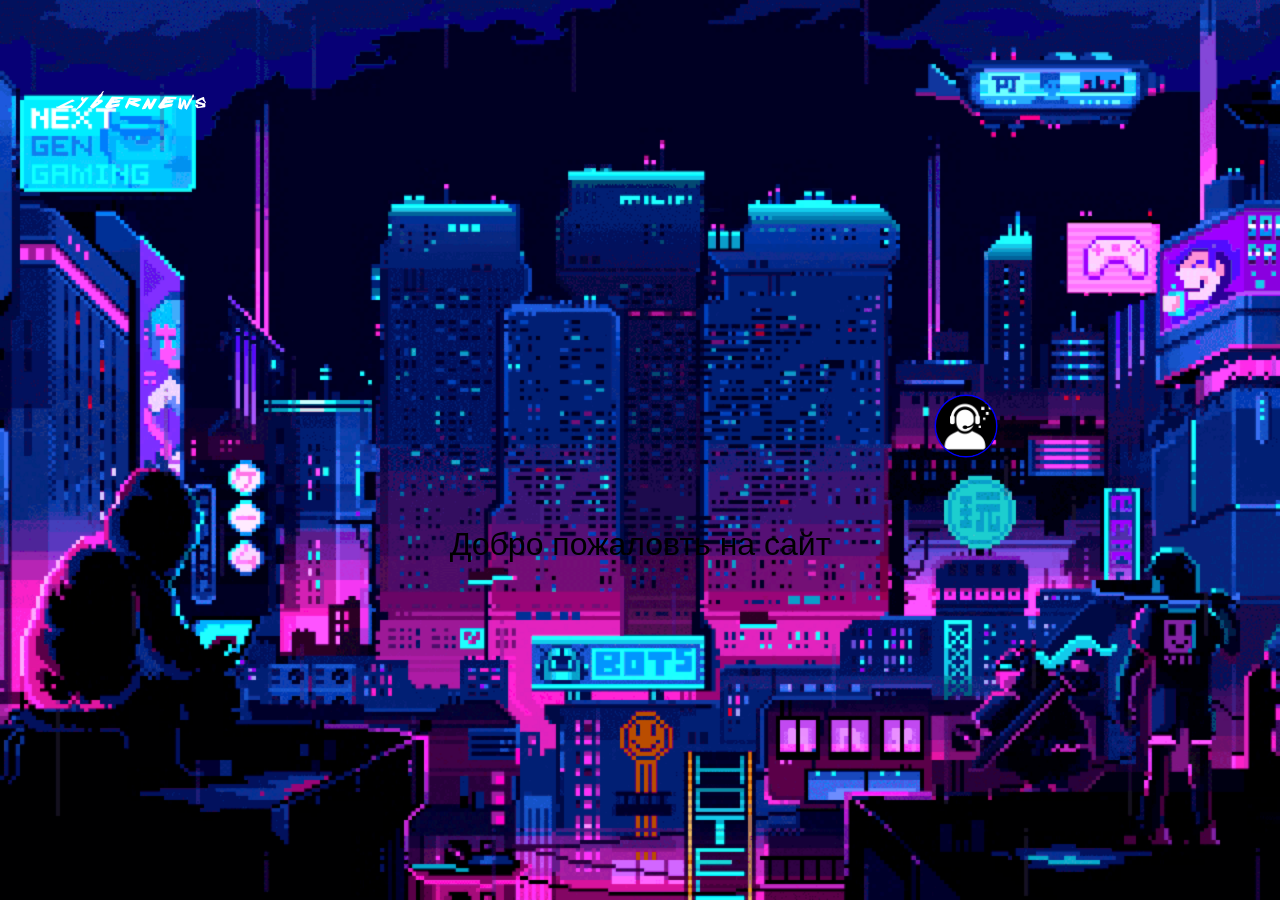
<file: index.html>
<!DOCTYPE html>
<html lang="en">
<head>
    <meta charset="UTF-8">
    <meta name="viewport" content="width=device-width, initial-scale=1.0">
    <title>Intro</title>
    <link rel="stylesheet" href="styles.css">
</head>
<body>
    <main>
        <div class="event">
            <h1 class="neon-flicker-pink">CYBERNEWS</h1>
            <div class="logo">
                <img src="images/logo.png" alt="logo">
            </div>
        </div>
            <!-- <div class="jonhy">
                <img src="/images/silverhand.png" alt="silverhand">
            </div>     -->
        <span>Добро пожаловть на сайт</span>
    </main>
</body>
</html>
<script>
    document.addEventListener('DOMContentLoaded', function() {
        // Анимация для текста
        const text = document.querySelector('.event');
        if (text) {
            text.style.opacity = '0';
            text.style.transition = 'opacity 4s ease-in-out';
            
            setTimeout(() => {
                text.style.opacity = '1';
            }, 100);
        }
        
        // Смена фона для main
        const mainElement = document.querySelector('body');
        if (mainElement) {
            // Начальный черный фон
            mainElement.style.backgroundColor = '#000000';
            mainElement.style.transition = 'opacity 1.5s ease-in-out';
            
            // Создаем отдельный div для фона с гифкой
            const backgroundDiv = document.createElement('div');
            backgroundDiv.style.position = 'fixed';
            backgroundDiv.style.top = '0';
            backgroundDiv.style.left = '0';
            backgroundDiv.style.width = '100%';
            backgroundDiv.style.height = '100%';
            backgroundDiv.style.backgroundImage = 'url(/images/giphy.gif)';
            backgroundDiv.style.backgroundSize = 'cover';
            backgroundDiv.style.backgroundPosition = 'center';
            backgroundDiv.style.backgroundRepeat = 'no-repeat';
            backgroundDiv.style.opacity = '0.1';
            backgroundDiv.style.transition = 'opacity 4s ease-in-out';
            backgroundDiv.style.zIndex = '-1';
            
            document.body.appendChild(backgroundDiv);
        
            // Плавно появляется гифка
            setTimeout(() => {
                backgroundDiv.style.opacity = '1';
            }, 1000);
        }

       
        const perenos = document.querySelector('h1');
        if (perenos) {
            perenos.style.alignSelf = 'center';
            perenos.style.transition = 'transform 2s ease-in-out'
            perenos.style.transform = 'translate(0,0) scale(1)';

            setTimeout(() => {
                perenos.style.transform = 'translate(-509.5px,-122px) scale(0.3)';
            },1000);
        }
        const img = document.querySelector('.logo');
        if (img) {
            img.style.transition = 'transform 2s ease-in-out';
            img.style.transform = 'translate (0,0) scale(1)';

            setTimeout(()=> {
                img.style.transform = 'translate(325.5px,66px) scale(0.5)';
            },1000)
        }
    });
</script>
</file>
<file: styles.css>
body {
    margin: 0;
    background-color: #000;
    background-repeat: no-repeat;
    background-size: cover;
    z-index: 0;
}
main {
    display: flex;
    z-index: 1;
    flex-direction: column;
}
.header-content {
    background-color: black;
}
.content {
    background-color: #fff;
}
.event {
    align-self: center;
    margin-top: 150px;
}
.logo img{
    border: 3px solid blue;
    width: 120px;
    height: 120px;
    border-radius: 50%;
    transition: all 0.8s ease;
    margin-left: 190px;
}
.logo img:hover {
    box-shadow: 2px 2px 50px 2px rgb(255, 0, 187);
}
@font-face {
    font-family: 'cyberpunkfont';
    src: url(/fonts/Cyberpunk-Regular.ttf);
}
h1 {
    font-family: 'cyberpunkfont', sans-serif;
    font-size: 3.5rem;
    color: violet;
}
.neon-flicker-pink {
    color: #fff;
    animation: flicker-pink 1.5s infinite alternate;
}

@keyframes flicker-pink {
    0%, 19%, 21%, 23%, 25%, 54%, 56%, 100% {
        text-shadow: 
            0 0 5px #f0f,
            0 0 10px #f0f,
            0 0 20px #f0f,
            0 0 40px #f0f,
            0 0 80px #f0f;
    }
    20%, 24%, 55% {
        text-shadow: 
            0 0 2px #f0f,
            0 0 5px #f0f;
    }
}
span {
    margin-top: 100px;
    text-align: center;
    flex-basis: content;
    font-family: 'Franklin Gothic Medium', 'Arial Narrow', Arial, sans-serif;
    font-size: 32px;
}
.jonhy {
    position: absolute;
    right: 0;
}
</file>
